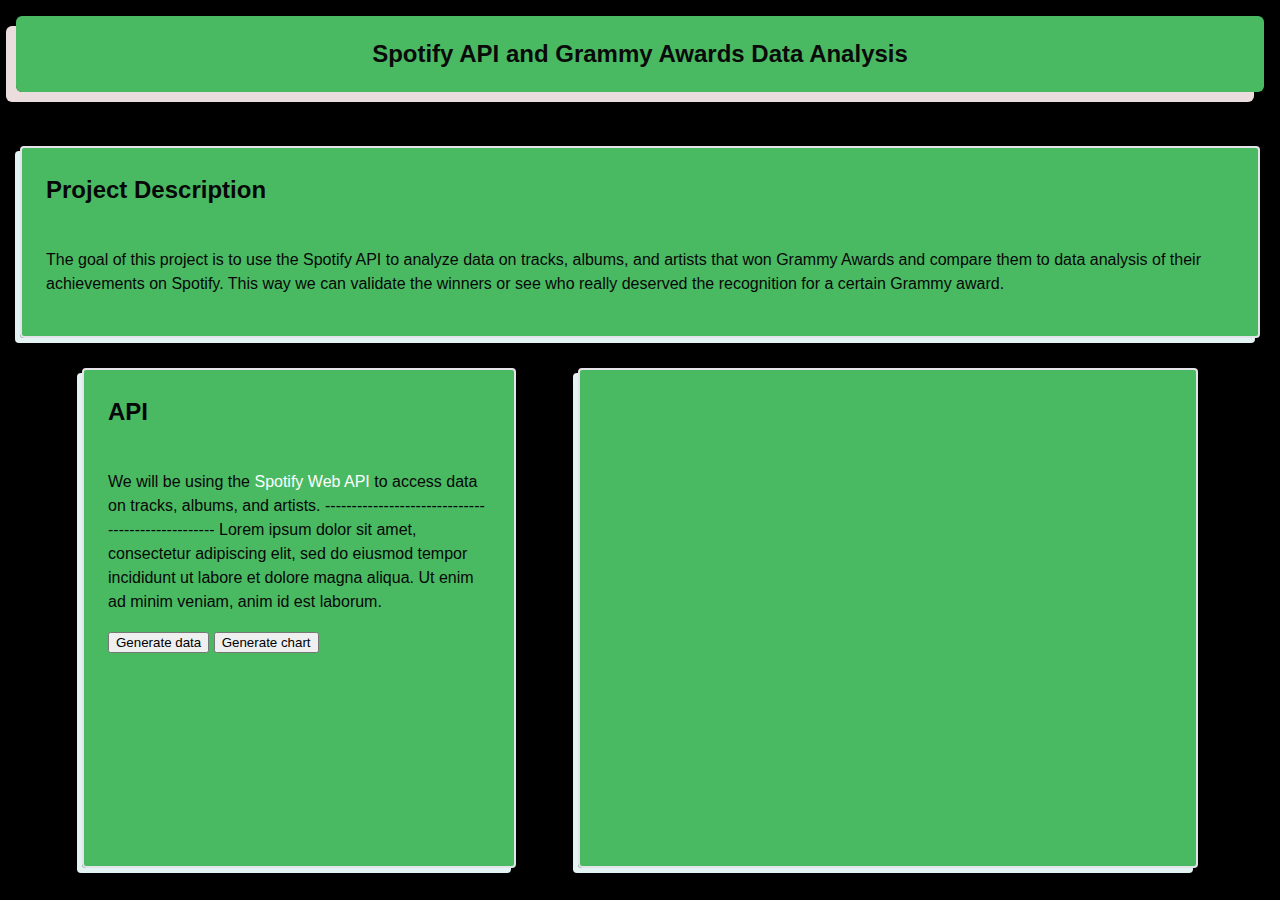
<file: Index.html>
<!DOCTYPE html>
<html>
<head>
	<title>Grammy Analysis</title>
    <meta http-equiv="X-UA-Compatible" content="IE=edge">
    <meta name="viewport" content="width=device-width, initial-scale=1.0">
    <link rel="stylesheet" href="style.css">
    <script src="https://canvasjs.com/assets/script/canvasjs.min.js"></script>

	<!-- Add links to CSS files and JS libraries here -->
</head>
<body>
    <div class="wrapper">
        <header class="header">
            <h1>Spotify API and Grammy Awards Data Analysis</h1>
            <!-- Add any other header elements here -->
        </header>
        <div class="container">
            <div class="middle desc">
                <h2>Project Description</h2>
                <p>The goal of this project is to use the Spotify API to analyze data on tracks, albums, and artists that won Grammy Awards and compare them to data analysis of their achievements on Spotify. This way we can validate the winners or see who really deserved the recognition for a certain Grammy award.</p>
            </div>
            <div class="content">
                <div class="middle" id="left">
                    <h2>API</h2>
                    <p>We will be using the <a href="https://developer.spotify.com/documentation/web-api/">Spotify Web API</a> to access data on tracks, albums, and artists. -------------------------------------------------- Lorem ipsum dolor sit amet, consectetur adipiscing elit, sed do eiusmod tempor incididunt ut labore et dolore magna aliqua. Ut enim ad minim veniam, 
                         anim id est laborum.</p>
                         <button type="button" id="generate">Generate data</button>
                         <button type="button" id="chart">Generate chart</button>
                </div>
                <div id="right" class="middle" >
                    <!--<h2>Data Visualization</h2>-->
                    
                    <!-- <div id ="data_box">

                    </div> -->
                    <!--<button type="button" id="generate">Generate data</button>
                    -->
                </div>
            </div>
            <!-- Add any other sections or elements needed for your project -->
        </div >
        <footer>
            <!-- Add any footer elements here -->
        </footer>
        <!-- Add any other JS scripts here -->

    </div>
    <script src="./script.js"></script>
</body>
</html>
</file>
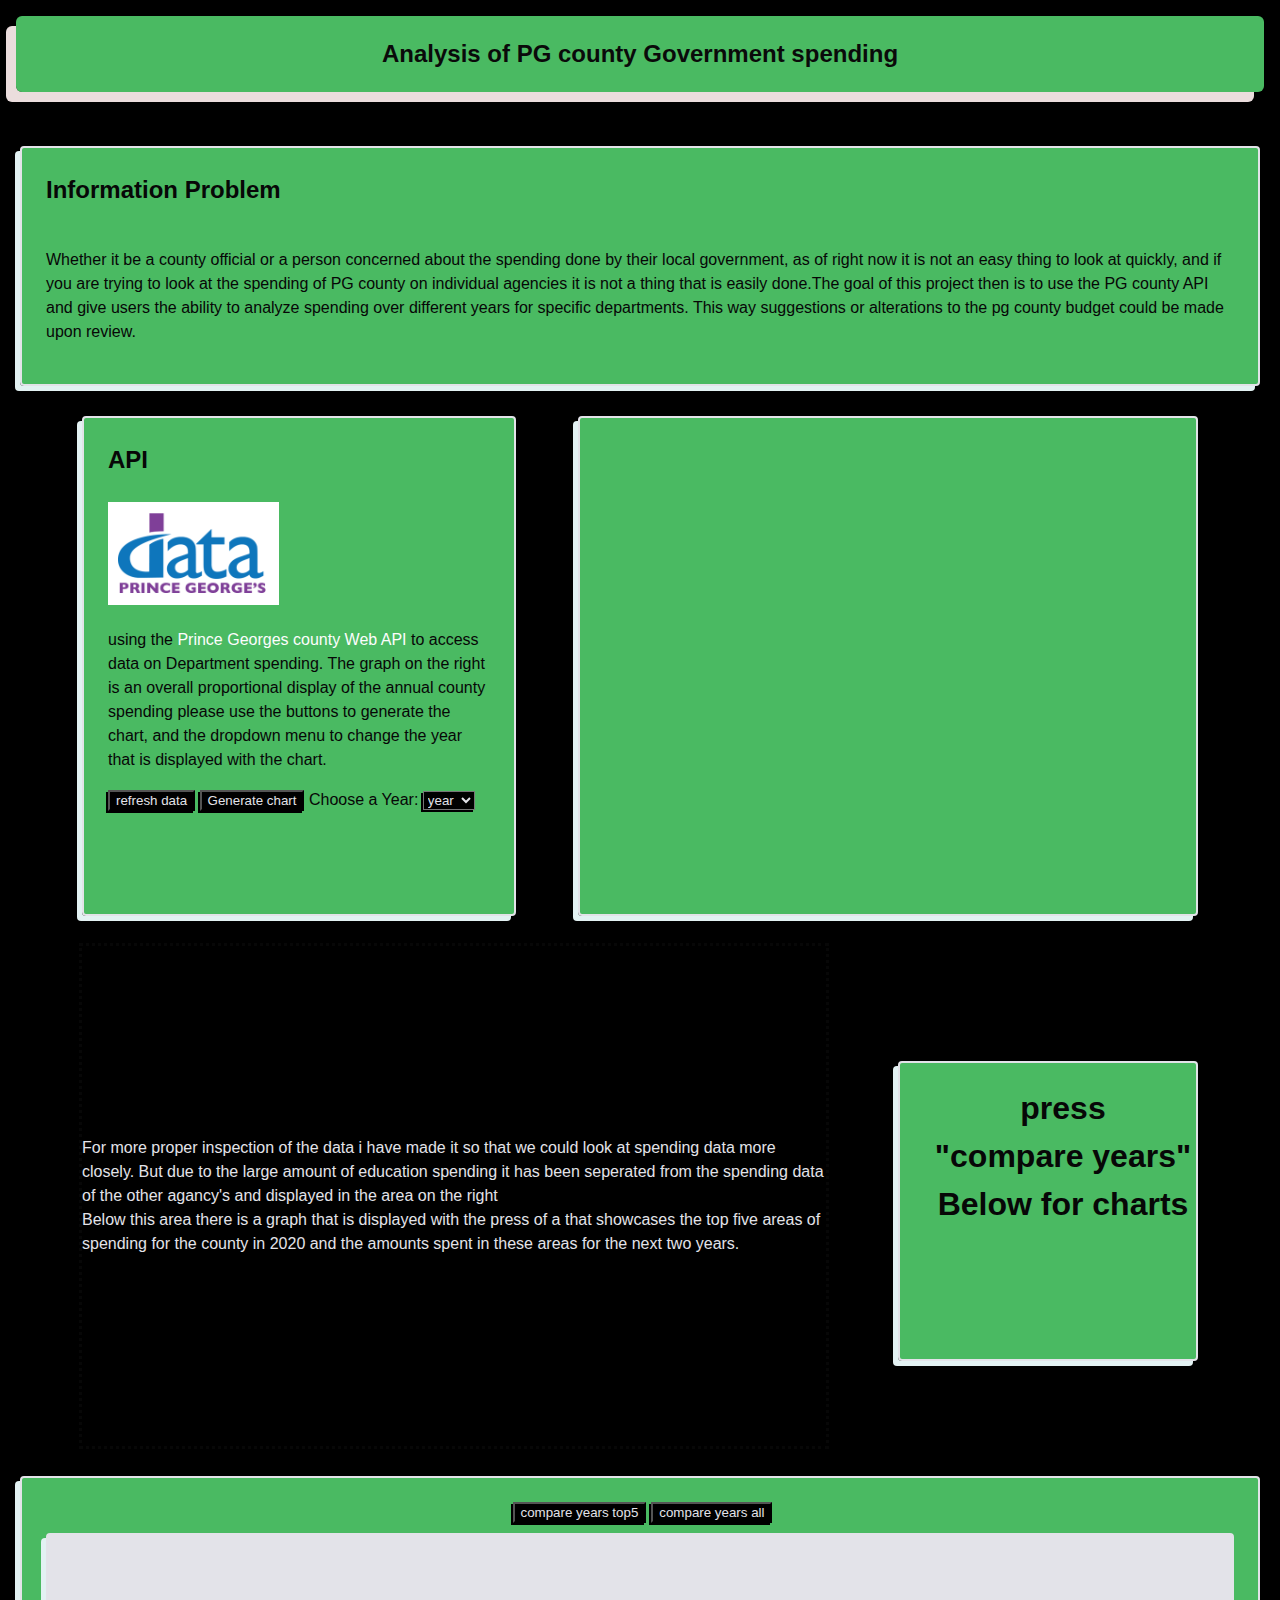
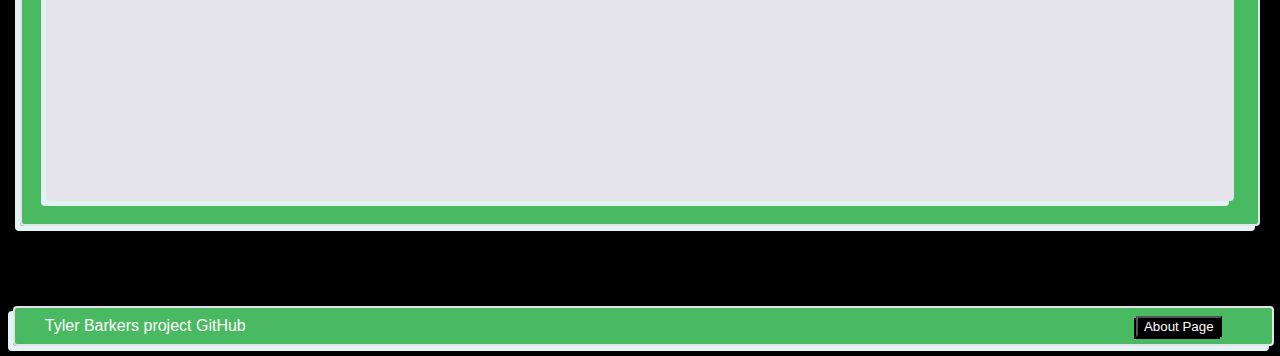
<file: index.html>
<!DOCTYPE html>
<html>
  <head>
    <title>Spending Analysis</title>
    <meta http-equiv="X-UA-Compatible" content="IE=edge" />
    <meta name="viewport" content="width=device-width, initial-scale=1.0" />
    <link rel="stylesheet" href="style.css" />
    <script src="https://canvasjs.com/assets/script/canvasjs.min.js"></script>

    <!-- Add links to CSS files and JS libraries here -->
  </head>
  <body>
    <div class="wrapper">
      <header class="header">
        <h1>Analysis of PG county Government spending</h1>

        <!-- Add any other header elements here -->
      </header>
      <div class="container">
        <div class="middle" id="desc">
          <h2>Information Problem</h2>
          <p>
            Whether it be a county official or a person concerned about the
            spending done by their local government, as of right now it is not
            an easy thing to look at quickly, and if you are trying to look at
            the spending of PG county on individual agencies it is not a thing
            that is easily done.The goal of this project then is to use the PG
            county API and give users the ability to analyze spending over
            different years for specific departments. This way suggestions or
            alterations to the pg county budget could be made upon review.
          </p>
        </div>
        <div class="content">
          <div class="middle" id="left">
            <h2>API</h2>
            <img
              class="pic"
              src="Screenshot 2023-05-11 220716.png"
              alt="Pg County api picture"
            />
            <p>
              using the
              <a
                href="https://data.princegeorgescountymd.gov/browse?category=Finance+and+Budget"
                >Prince Georges county Web API</a
              >
              to access data on Department spending. The graph on the right is
              an overall proportional display of the annual county spending
              please use the buttons to generate the chart, and the dropdown
              menu to change the year that is displayed with the chart.
            </p>

            <button type="button" class="button" id="generate">
              refresh data
            </button>
            <button type="button" class="button" id="chart">
              Generate chart
            </button>
            <label for="years">Choose a Year:</label>
            <select name="year-select" class="button" id="year-select">
              <option value="year" selected>year</option>
              <option value="2020">2020</option>
              <option value="2021">2021</option>
              <option value="2022">2022</option>
            </select>
          </div>
          <div id="right" class="middle">
            <!--<h2>Data Visualization</h2>-->

            <!-- <div id ="data_box">

                    </div> -->
            <!--<button type="button" id="generate">Generate data</button>
                    -->
          </div>
        </div>

        <div class="middle_info">
          <div class="left_middle">
            <p id="mid">
              For more proper inspection of the data i have made it so that we
              could look at spending data more closely. But due to the large
              amount of education spending it has been seperated from the
              spending data of the other agancy's and displayed in the area on
              the right <br />
              Below this area there is a graph that is displayed with the press
              of a that showcases the top five areas of spending for the county
              in 2020 and the amounts spent in these areas for the next two
              years.
            </p>
            <!-- <button type="button" class="button" id="education">Generate chart</button> -->
          </div>
          <div class="middle" id="right_middle">
            <h1 id="help">
              press <br />
              "compare years" <br />Below for charts
            </h1>
          </div>
        </div>

        <div class="bottom_graph middle">
          <button type="button" class="button" id="compare">
            compare years top5
          </button>
          <button type="button" class="button" id="compare_all">
            compare years all
          </button>
          <div class="middle" id="graphBox"></div>
        </div>
      </div>
      <footer class="middle" id="foot">
        <p class="git">
          <a href="https://github.com/Ty-Barker2/INST377-Final"
            >Tyler Barkers project GitHub</a
          >
        </p>
        <button type="button" class="button" id="pchange">
          <a href="index1.html">About Page</a>
        </button>
      </footer>
    </div>
    <script src="./script.js"></script>
  </body>
</html>
</file>
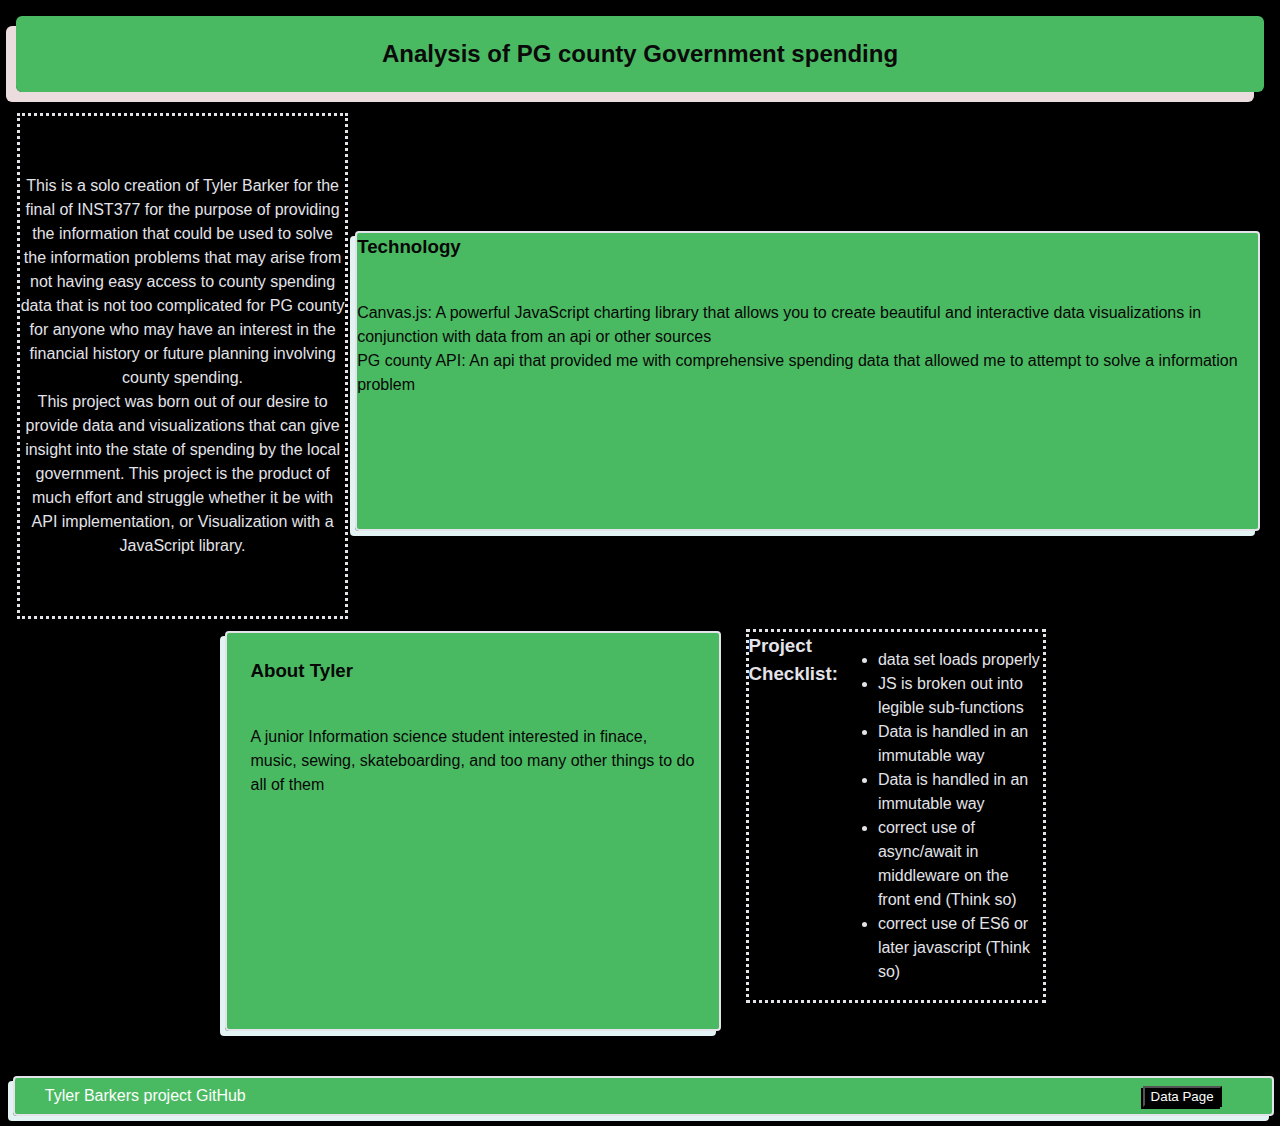
<file: index1.html>
<!DOCTYPE html>
<html>
  <head>
    <title>Spending Analysis</title>
    <meta http-equiv="X-UA-Compatible" content="IE=edge" />
    <meta name="viewport" content="width=device-width, initial-scale=1.0" />
    <link rel="stylesheet" href="style.css" />
    <script src="https://canvasjs.com/assets/script/canvasjs.min.js"></script>

    <!-- Add links to CSS files and JS libraries here -->
  </head>
  <body>
    <div class="wrapper">
      <header class="header">
        <h1>Analysis of PG county Government spending</h1>
        <!-- Add any other header elements here -->
      </header>
      <div class="container">
        <!-- <div class="middle"id ="desc">
                <h2>Project Description <ul>You need one picture that loads properly</ul></h2>
                
            </div> -->
        <div class="content">
          <div class="left_middle" id="left1">
            <p id="pDesc">
              This is a solo creation of Tyler Barker for the final of INST377
              for the purpose of providing the information that could be used to
              solve the information problems that may arise from not having easy
              access to county spending data that is not too complicated for PG
              county for anyone who may have an interest in the financial
              history or future planning involving county spending.
              <br />This project was born out of our desire to provide data and
              visualizations that can give insight into the state of spending by
              the local government. This project is the product of much effort
              and struggle whether it be with API implementation, or
              Visualization with a JavaScript library.
            </p>
          </div>

          <div id="right_middle" class="middle">
            <h3>Technology</h3>
            <p>
              Canvas.js: A powerful JavaScript charting library that allows you
              to create beautiful and interactive data visualizations in
              conjunction with data from an api or other sources <br />
              PG county API: An api that provided me with comprehensive spending
              data that allowed me to attempt to solve a information problem
            </p>
          </div>
        </div>
        <div class="middle_container">
          <div class="middle" id="bottom_left">
            <h3>About Tyler</h3>
            <p>
              A junior Information science student interested in finace, music,
              sewing, skateboarding, and too many other things to do all of them
            </p>
          </div>
          <div id="spacer"></div>
          <div id="bottom_right">
            <h3>Project Checklist:</h3>
            <ul>
              <li>data set loads properly</li>
              <li>JS is broken out into legible sub-functions</li>
              <li>Data is handled in an immutable way</li>
              <li>Data is handled in an immutable way</li>
              <li>
                correct use of async/await in middleware on the front end (Think
                so)
              </li>
              <li>correct use of ES6 or later javascript (Think so)</li>
            </ul>
          </div>
        </div>

        <!-- Add any other sections or elements needed for your project -->
      </div>
      <footer class="middle" id="foot">
        <p class="git">
          <a href="https://github.com/Ty-Barker2/INST377-Final"
            >Tyler Barkers project GitHub</a
          >
        </p>
        <button type="button" class="button" id="pchange">
          <a href="index.html">Data Page</a>
        </button>
        <!-- Add any footer elements here -->
      </footer>
      <!-- Add any other JS scripts here -->
    </div>
    <script src="./script.js"></script>
  </body>
</html>
</file>
<file: style.css>
* {
  box-sizing: border-box;
}

/* 
    These rules apply to actual HTML elements with no labelling!
    So: they style the tags directly
  */

html {
  background-color: black;
  /* #9ea1b4; */
  font-size: 16px;
  min-width: 300px;
  overflow-x: hidden;
  overflow-y: scroll;

  /* these are specific to different browsers */
  -moz-osx-font-smoothing: grayscale;
  -webkit-font-smoothing: antialiased;
  text-rendering: optimizeLegibility;
  -webkit-text-size-adjust: 100%;
  -moz-text-size-adjust: 100%;
  text-size-adjust: 100%;
}

body {
  margin: 0;
  padding: 0;
  color: rgb(7, 7, 7);
  font-family: ‘Segoe UI’, Candara, ‘Bitstream Vera Sans’, ‘DejaVu Sans’,
    ‘Bitsream Vera Sans’, ‘Trebuchet MS’, Verdana, ‘Verdana Ref’, sans-serif;
  font-weight: 400;
  line-height: 1.5;
  background-color: black;
  /* #ffffff00; */
}

#generate {
  display: inline-block;
}
#chart {
  display: inline-block;
}

a {
  display: inline-flex;
  text-decoration: none;
}

h2,
h3 {
  margin: 0;
  padding: 0;
  padding-bottom: 1.5rem;
}

form {
  accent-color: #e6ccb2;
}

.wrapper {
  min-height: 100vh;
  display: flex;
  flex-direction: column;
  margin: 0;
  flex: 1;
  background-color: black;
  /* #7592e2; */
}

.container {
  margin: 0 20px;
  display: block;
  justify-content: space-evenly;
  align-items: start;
  flex: 1;
  align-items: center;
}

.header {
  padding-top: 1rem;
  padding-left: 1rem;
  padding-right: 1rem;
  padding-bottom: 1.5rem;
}

.header h1 {
  display: block;
  text-align: center;

  background-color: rgba(97, 245, 129, 0.76);
  /* #e3eae6; */
  color: rgb(10, 10, 10);
  box-shadow: -10px 10px rgb(235, 221, 221);

  border-radius: 6px;
  font-size: 1.5rem;
  padding: 1.25rem;
  margin: 0;

  /* box-shadow: 0 0.5em 1em -0.125em rgb(10 10 10 / 10%), 0 0 0 1px rgb(10 10 10 / 2%); */
}

#desc {
  width: 100%;
}

#data_box {
  min-height: 100%;
  min-width: 100%;
}

.middle {
  background-color: rgba(97, 245, 129, 0.76);
  border: 2px solid;
  border-radius: 4px;
  border-color: #e3e3e9;
  min-width: 200px;
  width: fit-content;
  height: fit-content;
  padding: 1.5rem;
  margin: 0;
  margin-top: 30px;
  box-shadow: -5px 5px rgb(227, 242, 243);
}

.content {
  display: inline-flex;
  justify-content: space-evenly;
  align-items: center;
  width: 100%;
}
#left {
  min-height: 500px;
  width: 35%;
  display: inline-block;
}
#left1 {
  color: #e3e3e9;
  min-height: 500px;
  width: 35%;
  display: inline-flex;
  text-align: center;
  align-items: center;
}
#right {
  width: 50%;
  min-height: 500px;
  height: fit-content;
  display: inline-block;
  padding: 0;
  margin: 0;
  margin-top: 30px;
}

.bottom_graph {
  width: 100%;
  min-width: 100px;
  height: 350px;
  background-color: rgba(97, 245, 129, 0.76);
  margin-bottom: 50px;
  display: inline-flex;
  flex-wrap: wrap;
  justify-content: center;
}
#graphBox {
  width: 100%;
  min-width: 100px;
  height: 90%;
  padding: 0;
  margin: 0;
  background-color: #e3e3e9;
}

/* this is for the information in the middle of the page */
.middle_info {
  min-height: 500px;
  width: 100%;
  display: inline-flex;
  margin-top: 30px;
  justify-content: space-evenly;
}

.left_middle {
  display: inline-flex;
  min-height: 100%;
  width: 60%;
  outline-style: dotted;
  margin-right: 10px;
}
#right_middle {
  display: inline-block;
  min-height: 300px;
  min-width: 300px;
  align-self: center;
  padding: 0;
}
.button {
  color: #e3e3e9;
  background-color: rgb(0, 0, 0);
  box-shadow: -2px 2px rgb(0, 0, 0);
}
#mid {
  color: #e3e3e9;
  align-self: center;
}
#compare {
  align-self: center;
  justify-self: center;
  margin-bottom: 10px;
  margin-left: 5px;
}
#compare_all {
  align-self: center;
  justify-self: center;
  margin-bottom: 10px;
  margin-left: 5px;
}
#help {
  text-align: center;
  padding-left: 30px;
}

/* footer styles */
#foot {
  width: 98.5%;
  height: 40px;
  justify-content: space-between;
  display: inline-flex;
  padding: 0;
  margin-bottom: 10px;
  margin-left: 1%;
}
.git {
  justify-self: left;
  padding: 0;
  align-self: center;
  margin-left: 30px;
}
#pchange {
  justify-self: right;
  align-self: center;
  /* margin-bottom: 10px; */
  margin-right: 50px;
}
a:visited {
  color: green;
}
a:link {
  color: rgb(253, 253, 253);
}
a:hover {
  color: rgb(253, 253, 253);
}

/* abount page specific css */

.middle_container {
  height: 400px;
  margin-bottom: 30px;
  justify-content: center;
  align-items: center;
  display: flex;
}
#spacer {
  height: 15px;
  width: 15px;
}
#bottom_left {
  display: block;
  word-wrap: break-word;
  height: 100%;
  width: 40%;

  margin-right: 10px;
}
#bottom_right {
  display: inline-flex;
  justify-self: right;
  min-height: 80%;
  border: dotted;
  width: 300px;
  color: #e3e3e9;
  margin-right: 10px;
}
#pdesc {
  align-self: flex-end;
  display: flex;
}
#pic {
  width: 40%;
}
@media only screen and (max-width: 736px) {
  /* Rules in here will only apply when a screen is the correct size */
  /* check it out by using your developer tools to shrink your screen-size */
  .container {
    background-color: rgba(13, 13, 13, 0.4);
    flex-direction: column;
    justify-content: stretch;
    align-items: center;
  }
}
</file>
